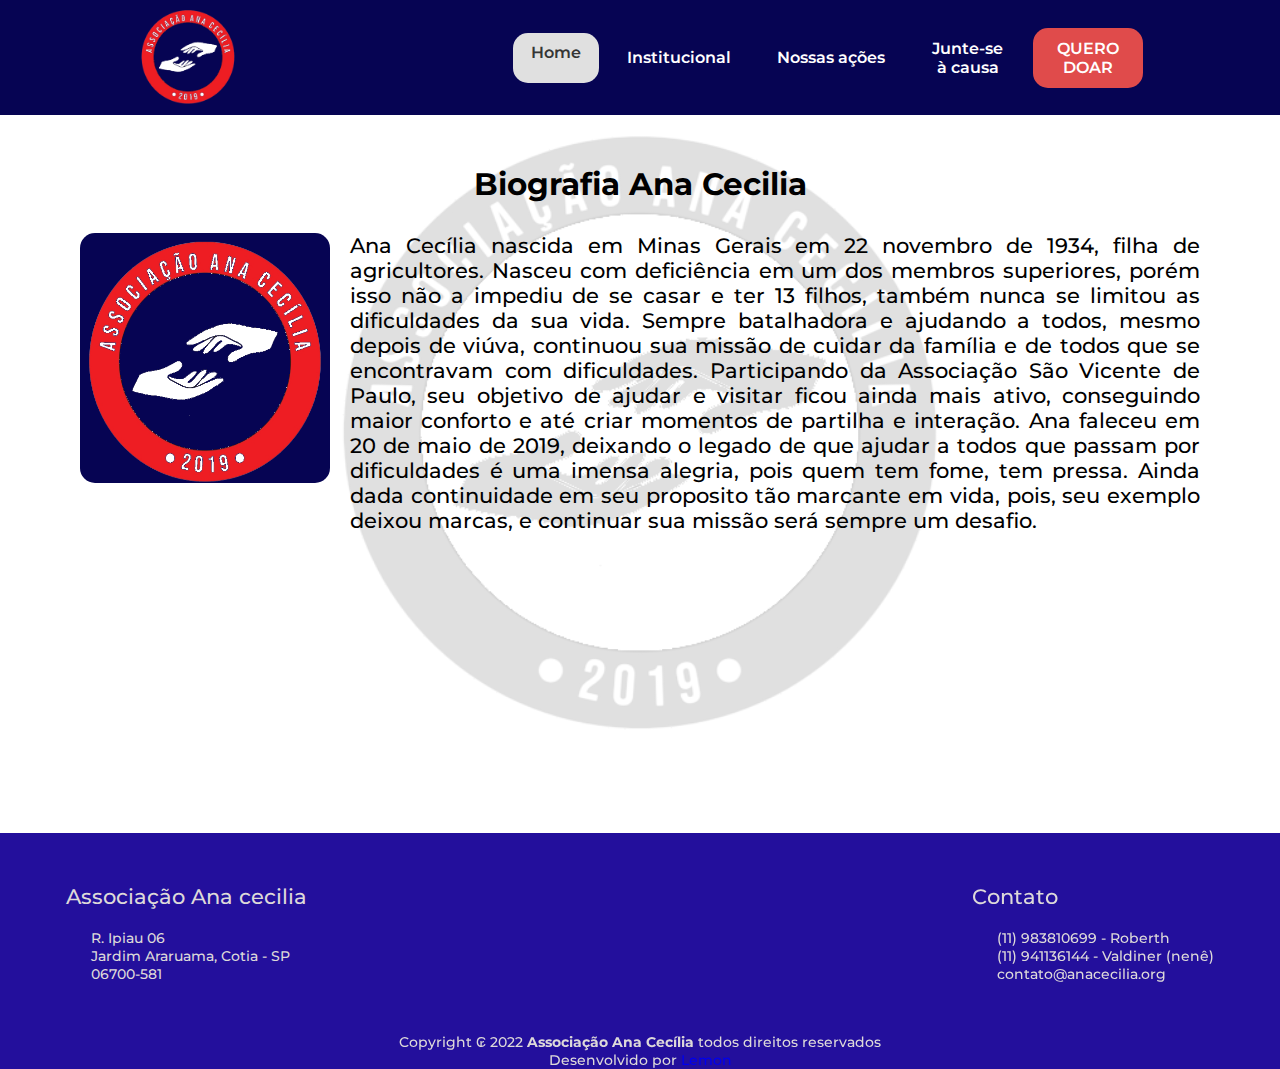
<file: html/home.html>
<!DOCTYPE html>
<html lang="pt-br">

<head>
    <meta charset="UTF-8">
    <meta http-equiv="X-UA-Compatible" content="IE=edge">
    <meta name="viewport" content="width=device-width, initial-scale=1.0">
    <meta http-equiv="pragma" content="no-cache">
    <link rel="shortcut icon" href="../img/logo_ana_cecilia_v4.png" type="image/x-icon">
    <link rel="stylesheet" href="../css/main.css">
    <link rel="stylesheet" href="../css/main_mobile.css">
    <link rel="stylesheet" href="../css/home/screen.css">
    <link rel="stylesheet" href="../css/home/mobile.css">
    <title>Home</title>
</head>

<body>
    <header>
        <figure>
            <a href="home.html"><img src="../img/logo_ana_cecilia_v4.png" alt="logo" id="main_logo" ></a>
        </figure>
        <aside id="menus">
            <nav class="normal_menu">
                <ul class="menu-screen">
                    <li class="item_menu"><a href="home.html" class="text_menu selecionado">Home</a></li>
                    <li class="item_menu"><a href="institucional.html" class="text_menu">Institucional</a></li>
                    <li class="item_menu"><a href="acoes/acoes.html" class="text_menu">Nossas ações</a></li>
                    <li class="item_menu causa"><a href="juntese.html" class="text_menu">Junte-se à causa</a></li>
                    <li class="item_menu doacao"><a href="doacao.php" class="text_menu">QUERO DOAR</a></li>
                </ul>
            </nav>
            <nav class="mobile">
                <button id="menu-mobile-button" onclick="AbrirMenu()"><img src="../img/menu_mobile_v3.png"
                        alt="menu_icon" class="icon" id="icon_menu"></button>
                <ul class="menu-mobile">
                    <li class="item_menu"><a href="home.html" class="text_menu selecionado">Home</a></li>
                    <li class="item_menu"><a href="institucional.html" class="text_menu">Institucional</a></li>
                    <li class="item_menu"><a href="acoes/acoes.html" class="text_menu">Nossas ações</a></li>
                    <li class="quebraDeTexto item_menu causa"><a href="juntese.html" class="text_menu">Junte-se à causa</a></li>
                    <li class="quebraDeTexto item_menu doacao"><a href="doacao.php" class="text_menu">QUERO DOAR</a>
                    </li>
                </ul>
            </nav>
        </aside>
    </header>
    <main>
        <article class="one">
            <h2 class="strong">Biografia Ana Cecilia</h2>
            <div class="subsection">
                <img src="../img/logo_ana_cecilia_v4.png" alt="cidade">
                <p>
                    Ana Cecília nascida em Minas Gerais em 22 novembro de 1934, filha de agricultores. Nasceu com deficiência em um dos membros superiores, porém isso não a impediu de se casar e ter 13 filhos, também nunca se limitou as dificuldades da sua vida. Sempre batalhadora e ajudando a todos, mesmo depois de viúva, continuou sua missão de cuidar da família e de todos que se encontravam com dificuldades. Participando da Associação São Vicente de Paulo, seu objetivo de ajudar e visitar ficou ainda mais ativo, conseguindo maior conforto e até criar momentos de partilha e interação. Ana faleceu em 20 de maio de 2019, deixando o legado de que ajudar a todos que passam por dificuldades é uma imensa alegria, pois quem tem fome, tem pressa. Ainda dada continuidade em seu proposito tão marcante em vida, pois, seu exemplo deixou marcas, e continuar sua missão será sempre um desafio.
                </p>
            </div>
        </article>
        <!-- <h1 class="strong">Nossa Historia</h1>
        <article class="two">
            <p>Mourou um tempo na cidade, casa de familiares para estudar, mesmo que fosse o básico. Casou-se com Manoel
                de Souza neto. E algum tempo depois já com 1 filho nos braços foram residir em São Jorge do Ivaí no
                Paraná. Segundo ela antes de chegar ao Paraná tiveram que fugir de latifundiários mineiros chamados de
                Coiotes, que recrutavam famílias para trabalho escravo.
            </p>
            <img src="../img/docao2.png" alt="">
            <p>Já morando no Paraná tiveram mais 12 filhos, totalizando 13. Trabalhavam muito para o sustento e bem
                estar dos mesmo. Em 1980, devido a fragilidade da saúde de seu Manoel, viram para Cotia (SP), à procura
                de tratamento cardiológico e melhoras para toda família.
            </p>
        </article> -->
    </main>
    <footer>
        <div class="informacoes">
            <div class="endereco">
                <h2>Associação Ana cecilia</h2>
                <div class="justificador">
                    <p class="endereco">R. Ipiau 06 </p>
                    <p>Jardim Araruama, Cotia - SP</p>
                    <p>06700-581</p>
                </div>
            </div>
            <div class="mapa">
                <iframe
                    src="https://www.google.com/maps/embed?pb=!1m18!1m12!1m3!1d3655.838479674918!2d-46.941671899999996!3d-23.610125!2m3!1f0!2f0!3f0!3m2!1i1024!2i768!4f13.1!3m3!1m2!1s0x94cf07820a013bcf%3A0xb15d1e66a804adf2!2sR.%20Ipiau%2C%206%20-%20Jardim%20Leonor%2C%20Cotia%20-%20SP%2C%2006700-581!5e0!3m2!1spt-BR!2sbr!4v1667128022669!5m2!1spt-BR!2sbr"
                    width="400" height="150" style="border:0; border-radius: 15px;" allowfullscreen="" loading="lazy"
                    referrerpolicy="no-referrer-when-downgrade"></iframe>
            </div>
            <div class="contato">
                <h2>Contato</h2>
                <div class="justificador">
                    <p>(11) 983810699 - Roberth</p>
                    <p>(11) 941136144 - Valdiner (nenê)</p>
                    <p>contato@anacecilia.org</p>
                </div>
            </div>
        </div>
        <div class="copyright">
            <h3>Copyright ₢ 2022 <span class="strong">Associação Ana Cecília</span> todos direitos reservados</h3>
            <h3>Desenvolvido por <a href="http://lemonsolucoes.com"><span>Lemon</span></a></h3>
        </div>
    </footer>
</body>
<script>
    function AbrirMenu() {
        if (document.querySelector('.menu-mobile').style.display != "none") {
            document.querySelector('.menu-mobile').style.display = "none"; //menu fechado
            document.querySelector('.mobile').style.marginTop = '0px';
            document.querySelector('.icon').style.transform = "rotate(0deg)"; //menu fechado
        } else {
            document.querySelector('.icon').style.transform = "rotate(90deg)"; //menu fechado
            document.querySelector('.menu-mobile').style.display = "flex"; //menu fechado
            document.querySelector('.mobile').style.marginTop = '300px';
        }
    }

    AbrirMenu();
</script>

</html>
</file>
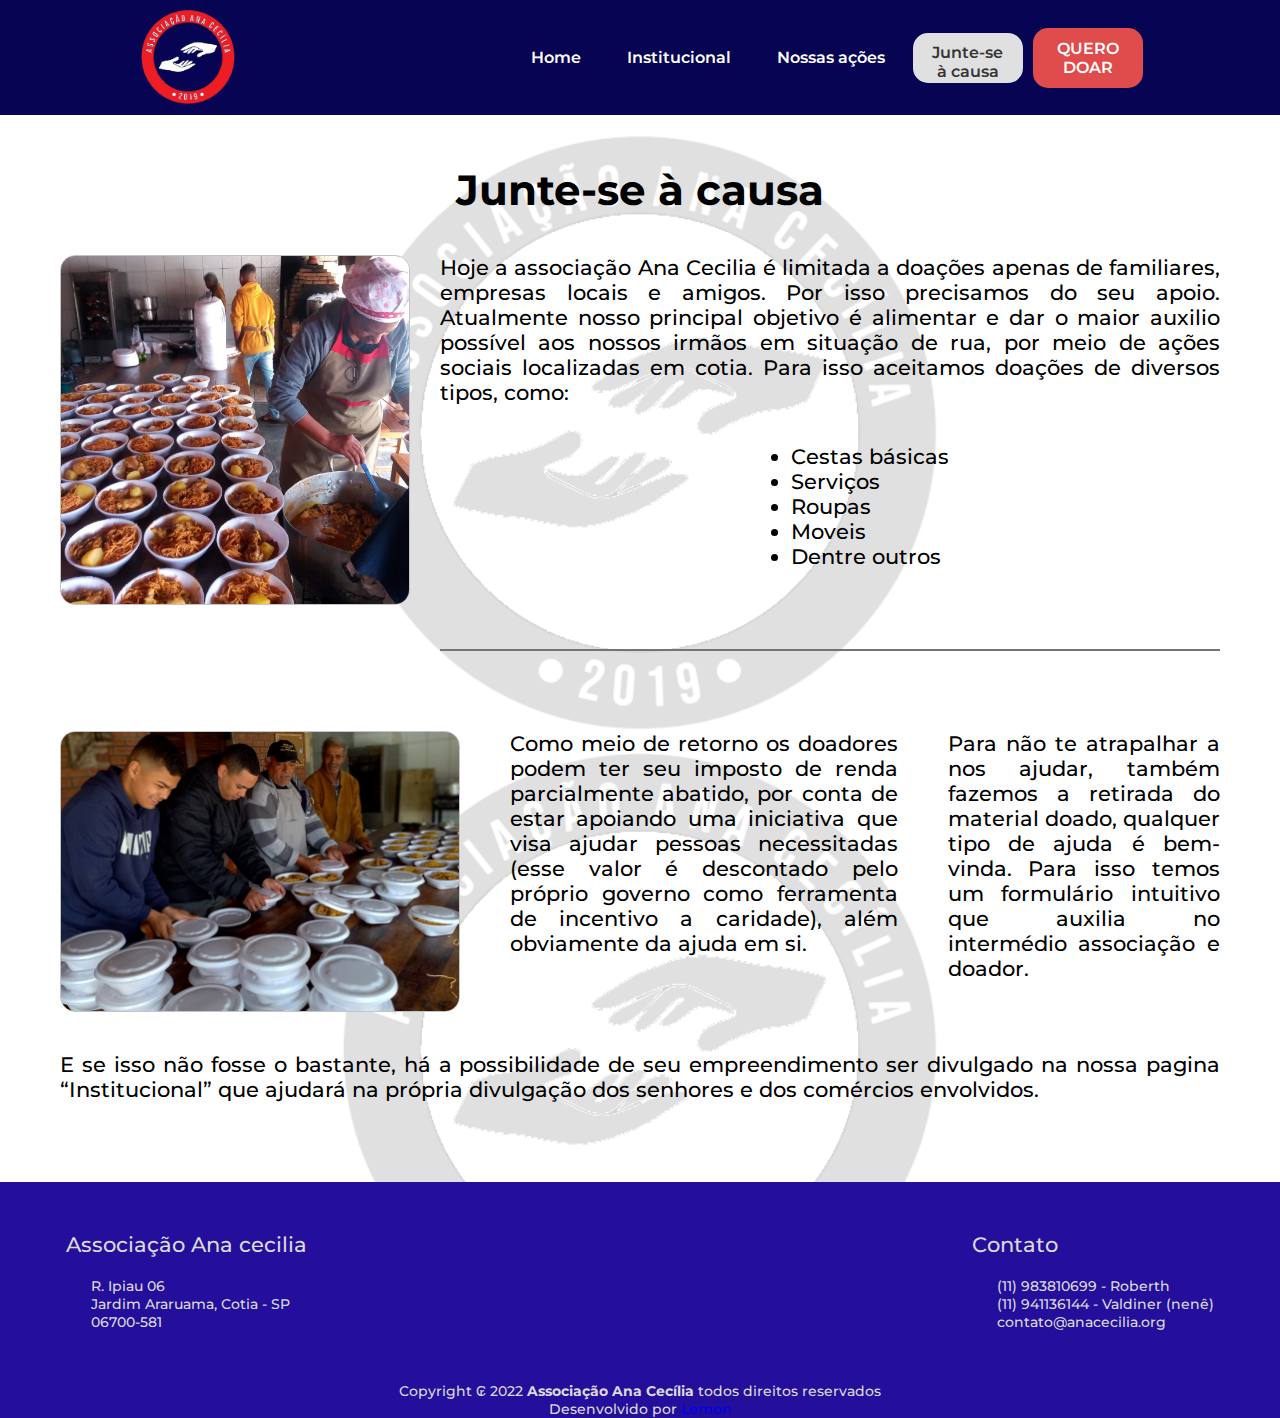
<file: html/juntese.html>
<!DOCTYPE html>
<html lang="pt-br">

<head>
    <meta charset="UTF-8">
    <meta http-equiv="X-UA-Compatible" content="IE=edge">
    <meta name="viewport" content="width=device-width, initial-scale=1.0">
    <meta http-equiv="pragma" content="no-cache">
    <link rel="shortcut icon" href="../img/logo_ana_cecilia_v4.png" type="image/x-icon">
    <link rel="stylesheet" href="../css/main.css">
    <link rel="stylesheet" href="../css/main_mobile.css">
    <link rel="stylesheet" href="../css/juntese/screen.css">
    <link rel="stylesheet" href="../css/juntese/mobile.css">
    <title>Junte-se</title>
</head>

<body>
    <header>
        <figure>
            <a href="home.php"><img src="../img/logo_ana_cecilia_v4.png" alt="logo" id="main_logo" ></a>
        </figure>
        <aside id="menus">
            <nav class="normal_menu">
                <ul class="menu-screen">
                    <li class="item_menu"><a href="home.php" class="text_menu">Home</a></li>
                    <li class="item_menu"><a href="institucional.html" class="text_menu">Institucional</a></li>
                    <li class="item_menu"><a href="acoes/acoes.html" class="text_menu">Nossas ações</a></li>
                    <li class="item_menu causa"><a href="juntese.html" class="text_menu selecionado">Junte-se à causa</a></li>
                    <li class="item_menu doacao"><a href="doacao.php" class="text_menu">QUERO DOAR</a></li>
                </ul>
            </nav>
            <nav class="mobile">
                <button id="menu-mobile-button" onclick="AbrirMenu()"><img src="../img/menu_mobile_v3.png"
                        alt="menu_icon" class="icon" id="icon_menu"></button>
                <ul class="menu-mobile">
                    <li class="item_menu"><a href="home.php" class="text_menu">Home</a></li>
                    <li class="item_menu"><a href="institucional.html" class="text_menu">Institucional</a></li>
                    <li class="item_menu"><a href="acoes/acoes.html" class="text_menu">Nossas ações</a></li>
                    <li class="quebraDeTexto item_menu causa"><a href="juntese.html" class="text_menu selecionado">Junte-se à causa</a></li>
                    <li class="quebraDeTexto item_menu doacao"><a href="doacao.php" class="text_menu">QUERO DOAR</a>
                    </li>
                </ul>
            </nav>
        </aside>
    </header>
    <main>
        <h1>Junte-se à causa</h1>
        <div class="firstPart">
            <img src="../img/preparoalimento001.webp" alt="doacao" class="doacaoImage">
            <div class="itemstext">
                <p>Hoje a associação Ana Cecilia é limitada a doações apenas de familiares, empresas locais e amigos. Por isso precisamos do seu apoio. Atualmente nosso principal objetivo é alimentar e dar o maior auxilio possível aos nossos irmãos em situação de rua, por meio de ações sociais localizadas em cotia. Para isso aceitamos doações de diversos tipos, como:</p>
                <ul class="menuDoacao">
                    <li>Cestas básicas</li>
                    <li>Serviços</li>
                    <li>Roupas</li>
                    <li>Moveis</li>
                    <li>Dentre outros</li>
                </ul>
                <hr>
            </div>
        </div>
        <div class="secondPart">
            <img src="../img/docao2.png" alt="doacao" class="doacaoImage">
            <p>Como meio de retorno os doadores podem ter seu imposto de renda parcialmente abatido, por conta de estar apoiando uma iniciativa que visa ajudar pessoas necessitadas (esse valor é descontado pelo próprio governo como ferramenta de incentivo a caridade), além obviamente da ajuda em si.</p>
            <p>Para não te atrapalhar a nos ajudar, também fazemos a retirada do material doado, qualquer tipo de ajuda é bem-vinda. Para isso temos um formulário intuitivo que auxilia no intermédio associação e doador.</p>
        </div>
        <p>E se isso não fosse o bastante, há a possibilidade de seu empreendimento ser divulgado na nossa pagina “Institucional” que ajudará na própria divulgação dos senhores e dos comércios envolvidos.</p>
    </main>
    <footer>
        <div class="informacoes">
            <div class="endereco">
                <h2>Associação Ana cecilia</h2>
                <div class="justificador">
                    <p class="endereco">R. Ipiau 06 </p>
                    <p>Jardim Araruama, Cotia - SP</p>
                    <p>06700-581</p>
                </div>
            </div>
            <div class="mapa">
                <iframe
                    src="https://www.google.com/maps/embed?pb=!1m18!1m12!1m3!1d3655.838479674918!2d-46.941671899999996!3d-23.610125!2m3!1f0!2f0!3f0!3m2!1i1024!2i768!4f13.1!3m3!1m2!1s0x94cf07820a013bcf%3A0xb15d1e66a804adf2!2sR.%20Ipiau%2C%206%20-%20Jardim%20Leonor%2C%20Cotia%20-%20SP%2C%2006700-581!5e0!3m2!1spt-BR!2sbr!4v1667128022669!5m2!1spt-BR!2sbr"
                    width="400" height="150" style="border:0; border-radius: 15px;" allowfullscreen="" loading="lazy"
                    referrerpolicy="no-referrer-when-downgrade"></iframe>
            </div>
            <div class="contato">
                <h2>Contato</h2>
                <div class="justificador">
                    <p>(11) 983810699 - Roberth</p>
                    <p>(11) 941136144 - Valdiner (nenê)</p>
                    <p>contato@anacecilia.org</p>
                </div>
            </div>
        </div>
        <div class="copyright">
            <h3>Copyright ₢ 2022 <span class="strong">Associação Ana Cecília</span> todos direitos reservados</h3>
            <h3>Desenvolvido por <a href="http://lemonsolucoes.com"><span>Lemon</span></a></h3>
        </div>
    </footer>
</body>
<script>
    function AbrirMenu() {
        if (document.querySelector('.menu-mobile').style.display != "none") {
            document.querySelector('.menu-mobile').style.display = "none"; //menu fechado
            document.querySelector('.mobile').style.marginTop = '0px';
            document.querySelector('.icon').style.transform = "rotate(0deg)"; //menu fechado
        } else {
            document.querySelector('.icon').style.transform = "rotate(90deg)"; //menu fechado
            document.querySelector('.menu-mobile').style.display = "flex"; //menu fechado
            document.querySelector('.mobile').style.marginTop = '300px';
        }
    }
    AbrirMenu();
</script>

</html>
</file>
<file: css/main.css>
@import url('https://fonts.googleapis.com/css2?family=Manrope:wght@200;300;400;500;600;700;800&family=Montserrat:ital,wght@0,100;0,200;0,300;0,400;0,500;0,600;0,700;0,800;0,900;1,100;1,200;1,300;1,400;1,500;1,600;1,700;1,800;1,900&display=swap');
*{
    margin: 0;
	padding: 0;
	box-sizing: border-box;
	outline: none;
	border: none;
    font-family: 'Manrope', sans-serif;
	font-family: 'Montserrat', sans-serif;
    font-weight: 500;
    text-decoration: none;
}
:root {
    --backgroun-color-dark: #060453;
    --backgroun-color-primary: #230F9C;
    --main-button: #E04B4B;
    --background-secondary-dark: #E04B4B;
    --selecionado: #E0E0E0;
    --overlay: #c3c2c2dc;
}

h1{
    font-size: 2em;
}

body{
    display: flex;
    flex-direction: column;
}

header{
    width: 100%;
    height: 115px;
    background-color: var(--backgroun-color-dark);
    display: flex;
    justify-content: space-around;
    align-items: center;
}

header #main_logo{
    width: 100px;
}

.mobile{
    display: none;
}

.menu-screen{
    list-style: none;
    display: flex;
    column-gap: 10px;
    align-items: center;
}

.item_menu{
    height: 50px;
    display: flex;
    text-align: center;
    justify-content: center;
    align-items: center;
    border-radius: 15px;
}

.text_menu{
    padding: 10px 18px;
    text-decoration: none;
    color: #FFFFFF;
    font-weight: 600;
}

.text_menu:hover{
    display: flex;
    text-align: center;
    justify-content: center;
    align-items: center;
    border-radius: 15px;
    height: 50px;
    background-color: var(--selecionado);
    color: #353535;
    transition: 0.5s;
}

.doacao{
    width: 110px;
    height: 60px;
    background-color: var(--background-secondary-dark);
}

.causa{
    width: 110px;
}

.selecionado{
    height: 50px;
    border-radius: 15px;
    padding: 10px 18px;
    background-color: var(--selecionado);
    color: #353535;  
}

footer{
    display: flex;
    flex-direction: column;
    background-color: var(--backgroun-color-primary);
    color: #DDD9D9;
}

.informacoes{
    height: 200px;
    display: flex;
    justify-content: space-around;
    align-items: center;
    font-size: 14px;

    /* margin-bottom: 40px; */
}

.justificador{
    padding-left: 25px;
    margin-top: 20px;
}

.copyright{
    display: flex;
    flex-direction: column;
    align-items: center;
    font-weight: 100;
}

.copyright h3{
    font-size: 14px;
    text-align: center;
}

.strong{
    font-weight: 700;
}

main{
    background-image: linear-gradient( rgba(255,255,255,.8) 0%,rgba(255,255,255,.8) 100%),url("../img/logo_ana_cecilia_v6.png");
    background-repeat: repeat-y;
    background-position: center;
    background-position-y: top;
    background-size: 50%;
}

.mensagem {
    max-width: 350px;
    position: absolute;
    top: 130px;
    right: 5px;
    color: #EAECE8;

    padding: 10px;
    background-color: var(--backgroun-color-primary);
    border: 4px solid var(--overlay);
    border-radius: 6px;
    animation: progress-animation 2s;
}

.mensagem .progress-bar{
    position: absolute;
    height: 10px;
    background-color: #0fd439;
    animation: progress-animation 8s both;
 }

 @keyframes progress-animation{
    0% { width: 0%; } 
    100% { width: 95%}
}
</file>
<file: css/main_mobile.css>
@media (max-width:480px) {
    main{
        background-size: 100%;
    }

    .normal_menu{
        display: none;
    }

    .mobile{
        display: flex;
        flex-direction: column;
        margin-top: 250px;
        position: relative;
        background-color: var(--backgroun-color-dark);
        border-radius: 15px;
    }
    
    .menu-mobile{
        display: flex;
        flex-direction: column;
        align-items: center;
        padding: 20px 30px;
    }

    #icon_menu{
        width: 50px;
        width: 50px;
    }

    .icon{
        background-color: var(--backgroun-color-dark);
        
    }

    #menu-mobile-button{
        background-color: var(--backgroun-color-dark);
    }

    .mapa{
        display: none;
    }

    .informacoes{
        height: 250px;
        display: flex;
        flex-direction: column;
        margin-bottom: 20px;
    }
    .mensagem {
       max-width: 20px;
    }
}
</file>
<file: css/home/screen.css>
main{
    display: flex;
    flex-direction: column;
    align-items: center;
    padding: 50px 80px;
    row-gap: 50px;
    font-size: 1.3em;
    text-align: justify;
    background-repeat: no-repeat;
}

.subsection{
    display: flex;
    column-gap: 20px;
}

.one>h2{
    text-align: center;
}

.one{
    display: flex;
    flex-direction: column;
    row-gap: 30px;
    margin-bottom: 250px;
}

.subsection>img{
    width: 250px;
    height: 250px;
    background-color: var(--backgroun-color-dark);
    border-radius: 15px;
}

.two{
    display: flex;
    column-gap: 20px;
}

.two>img{
    width: 300px;
    height: 100%;
    border: solid 0.5px;
}

.imagens{
    display: flex;
    flex-wrap: wrap;
    align-items: center;
    justify-content: center;
    gap: 30px;
}

.imagens>img{
    width: 20%;
    height: 100%;
}
</file>
<file: css/home/mobile.css>
@media (max-width:480px) {
    main{
        padding: 50px 30px ;
        justify-content: center;
    }

    main>h1{
        text-align: center;
        font-size: 1.8em;
    }

    .subsection{
        display: flex;
        flex-direction: column;
        row-gap: 20px;
        align-items: center;
    }

    .one{
        flex-direction: column;
        align-items: center;
        gap: 20px;
        margin-bottom: 0px;
    }

    .two{
        flex-direction: column;
        gap: 20px;
    }

    .imagens>img{
        width: 80%;
        height: 100%;
    }

}
</file>
<file: css/juntese/screen.css>
main{
    display: flex;
    flex-direction: column;
    align-items: center;
    padding: 50px 60px 80px 60px;
    font-size: 1.3em;
}

main>img {
    max-width: 35%;
    height: auto;
}

main>h1{
    font-weight: 700;
}

.firstPart{
    display: flex;
    column-gap: 30px;
    margin: 40px 0px;
}

.firstPart>img{
    max-width: 350px;
    max-height: 350px;
    width: 100%;
    border-radius: 15px;
    border:solid 1px #c4c4c4;
}

.secondPart>img{
    max-width: 400px;
    width: 100%;
    border-radius: 15px;
    border:solid 1px #c4c4c4;
}

.secondPart{
    display: flex;
    column-gap: 50px;
    margin: 40px 0px;
}

.menuDoacao{
    display: flex;
    flex-direction: column;
    padding-top: 5%;    
    padding-left: 45%;    
}

.itemstext hr{
    border: solid 1px #747474;
    margin-top: 80px;
}

p{
    text-align: justify;
}
</file>
<file: css/juntese/mobile.css>
@media (max-width:480px) {
    main{
        padding: 20px 10px 40px 10px;
    }

    main>h1{
        font-size: 1.5em;
        text-align: center;
    }

    .firstPart{
        flex-direction: column;
        row-gap: 40px;
    }

    .secondPart{
        flex-direction: column;
        margin: 0;
    }

    .doacaoImage{
        width: 90%;
        align-self: center;
    }

    .menuDoacao{
        display: flex;
        flex-direction: column;
        padding-top: 10%;    
        padding-left: 30%;    
    }

    .itemstext hr{
        border: solid 1px #747474;
        margin-top: 20px;
    }
    

}
</file>
